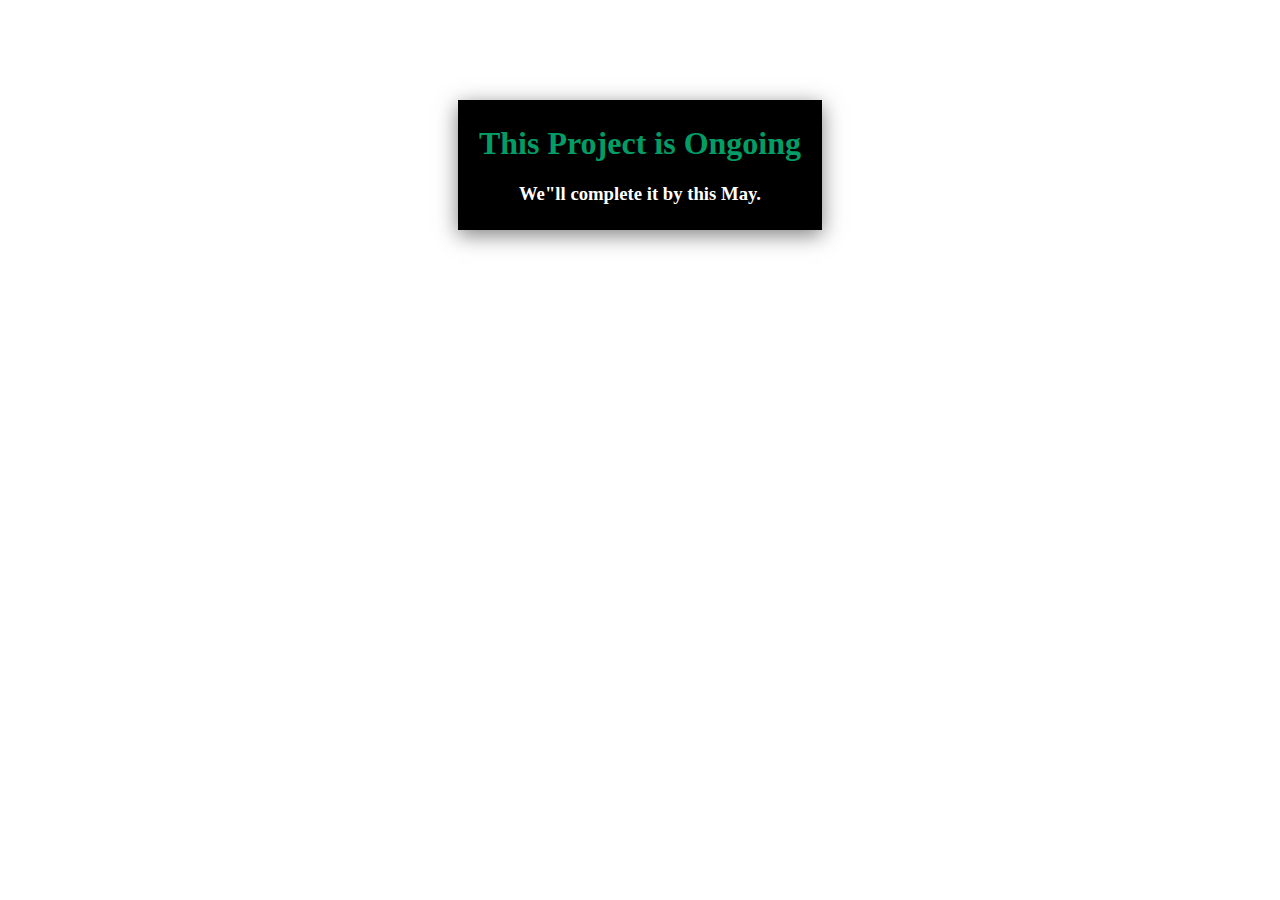
<file: project.html>
<!DOCTYPE html>
<html lang="en">
<head>
    <meta charset="UTF-8">
    <meta http-equiv="X-UA-Compatible" content="IE=edge">
    <meta name="viewport" content="width=device-width, initial-scale=1.0">
    <title>Document</title>
    <style>
        h1{
            color: #009e66;
            text-align: center;
            padding-top: 25px;
        }
        h3{
            text-align: center;
            color:#fff;
            padding-bottom: 25px;
        }
        .project
       {
         margin: 100px 450px;
         padding: 0;
         background: black;
         background-size: cover;
         box-shadow: 0 5px 20px rgba(0,0,0,0.5);
       }    
    </style>
</head>
<body>
    <div class="project">
    <h1>This Project is Ongoing</h1>
    <h3>We"ll complete it by this May.</h3>
    </div>
</body>
</html>
</file>
